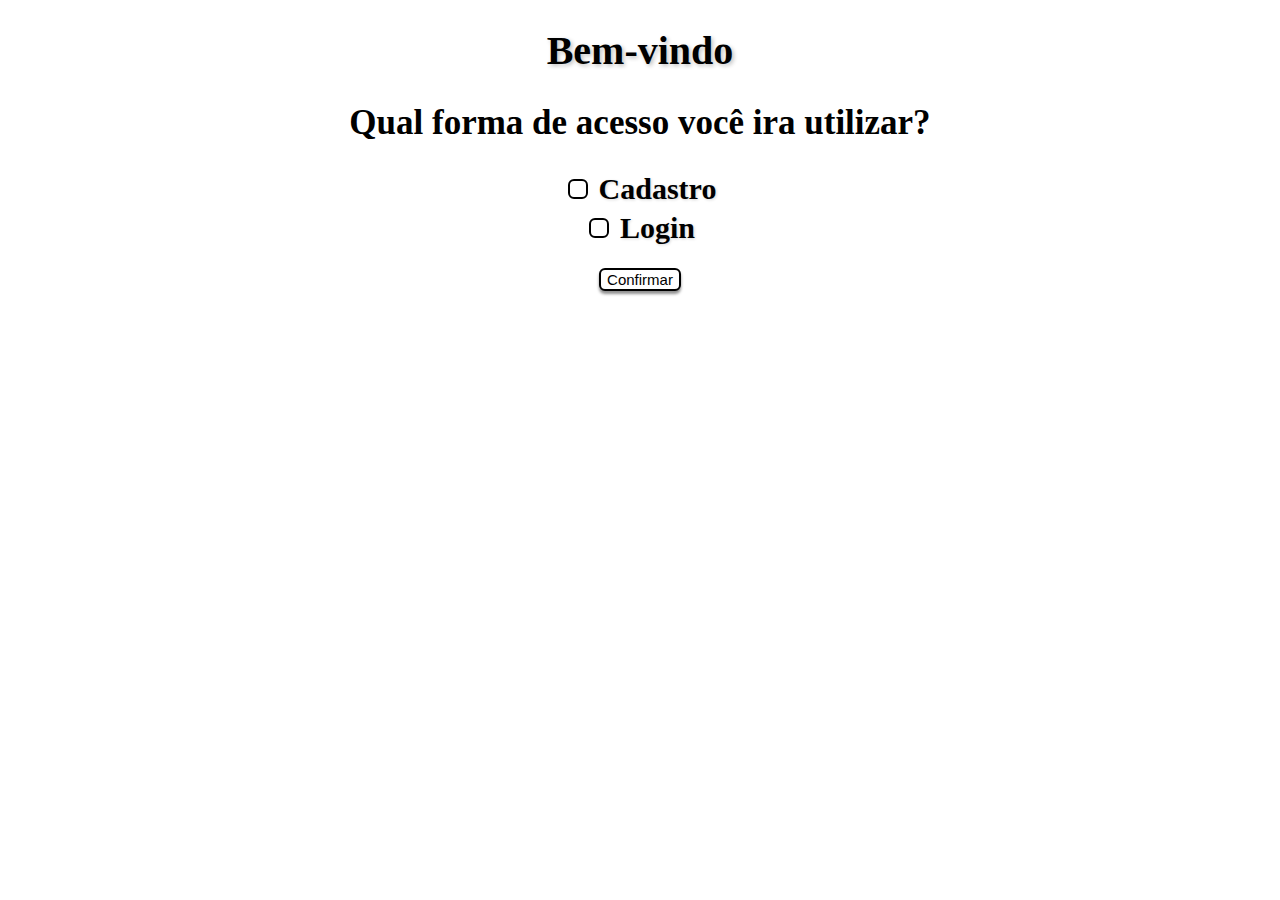
<file: index.html>
<!DOCTYPE html>
<html>
    <head>
        <title>Bem-vindo</title>
        <link rel="stylesheet" href="style.css">
    </head>
    <body>
        <h1>Bem-vindo</h1>
        <div class="acessoGeral">
            <main>
            <form id="formAcesso">
                <div>
                    <h2 class="acesso"><strong>Qual forma de acesso você ira utilizar?</strong></h2>
                </div>

                <p class="acesso-opcao"><input type="checkbox" id="cadastro"> Cadastro</p>
                <p class="acesso-opcao"><input type="checkbox" id="login"> Login</p>    

           
                <br>
                <button class="btnConfirmar">Confirmar</button>
            </form>
            </main>
        </div>
        <script src="index.js"></script>
    </body>
</html>
</file>
<file: style.css>
body {
    text-align: center;
}

h1 {
    font-size: 40px; 
    color: #000;     
    margin-bottom: 20px; 
    text-shadow: 2px 2px 4px rgba(0, 0, 0, 0.24); /* sombra leve */
}

.acesso {
    font-size: 35px;
}

/* Checkbox personalizado */
.acesso-opcao input[type="checkbox"] {
    appearance: none;           /* remove estilo padrão */
    -webkit-appearance: none;
    -moz-appearance: none;

    width: 20px;
    height: 20px;
    border: 2.5px solid #000;     /* borda grossa */
    border-radius: 6px;         /* cantos arredondados */
    background: #fff;
    cursor: pointer;
    position: relative;         /* necessário pro ::after */
    transition: transform 0.2s ease, 
                box-shadow 0.25s ease, 
                background-color 0.25s ease;
}

/* Quando marcado */
.acesso-opcao input[type="checkbox"]:checked {
    background: #08ec7a; /* fundo verde */
    box-shadow: 0 0 10px 3px rgba(0, 204, 102, 0.4);
    transform: scale(1.1);
}

.acesso-opcao input[type="checkbox"]:checked::after {
    content: "✔";
    color: #000000;                /* branco */
    font-size: 18px;
    position: absolute;
    top: 50%;
    left: 50%;
    transform: translate(-50%, -55%); /* centraliza */
}

.acesso-opcao {
    font-size: 30px; 
    font-weight: bold;
    margin: 5px 0;   
    display: flex;           
    gap: 8px;                
    justify-content: center;  
    align-items: center;
    text-shadow: 1px 1px 3px rgba(0, 0, 0, 0.164); /* sombra no texto Cadastro/Login */
}

.btnConfirmar{
    font-size: 15px;
    border: 2.5px solid #000;     /* borda grossa */
    border-radius: 6px;         /* cantos arredondados */
    background-color: white;
    box-shadow: 0px 3px 3px rgba(0, 0, 0, 0.438);
}

.btnConfirmar:active{
    background-color: #4747473a;
    transform: scale(1.1);
}
</file>
